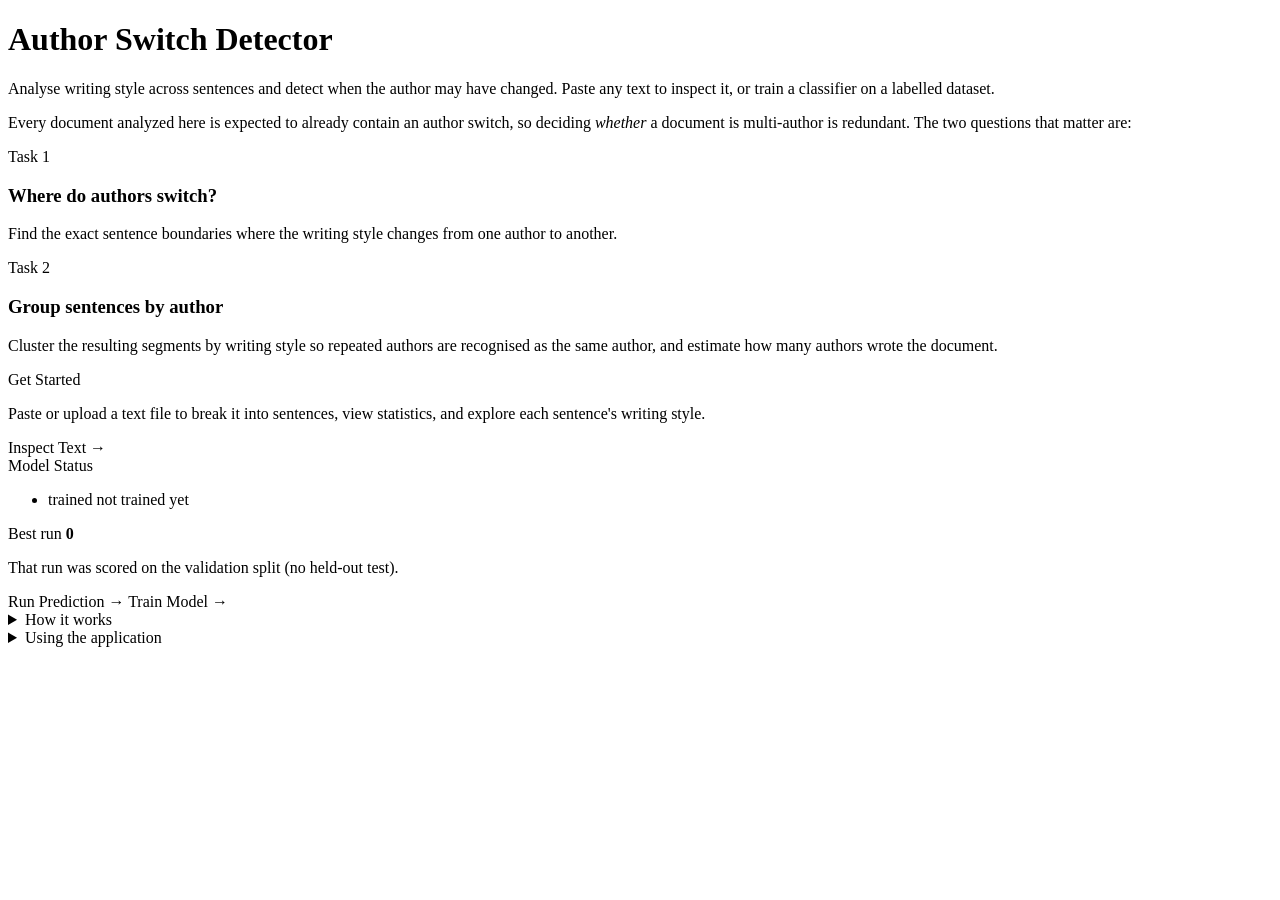
<file: src/main/resources/templates/index.html>
<!DOCTYPE html>
<html lang="en" xmlns:th="http://www.thymeleaf.org">
<head th:replace="~{fragments :: head('Home')}"></head>
<body>
<div th:replace="~{fragments :: header}"></div>

<main>
    <div class="hero">
        <h1>Author Switch Detector</h1>
        <p class="subtitle">
            Analyse writing style across sentences and detect when the author may have changed.
            Paste any text to inspect it, or train a classifier on a labelled dataset.
        </p>
    </div>

<!--    <div class="pitch-card">-->
<!--        <div>-->
<!--            <h2 class="pitch-title">Have you ever wondered if you and a friend write the same way?</h2>-->
<!--            <p class="pitch-body">-->
<!--                This tool takes a piece of text and looks sentence by sentence for a change in writing style.-->
<!--                A <strong>switch</strong> is the moment you start reading as Author A and, a few sentences later,-->
<!--                you're actually reading Author B instead. We tell you exactly where that happened.-->
<!--            </p>-->
<!--            <p class="pitch-body muted small">-->
<!--                It's for anyone curious about writing style: students checking a group essay, writers comparing-->
<!--                drafts with a co-author, editors reviewing a manuscript, or friends settling a bet about who-->
<!--                really wrote what.-->
<!--            </p>-->
<!--        </div>-->
<!--    </div>-->

    <p class="task-note">
        Every document analyzed here is expected to already contain an author switch, so deciding
        <em>whether</em> a document is multi-author is redundant. The two questions that matter are:
    </p>
    <div class="task-explainer">
        <div class="task-explain-card">
            <div class="task-num">Task 1</div>
            <h3>Where do authors switch?</h3>
            <p>Find the exact sentence boundaries where the writing style changes from one author to another.</p>
        </div>
        <div class="task-explain-card">
            <div class="task-num">Task 2</div>
            <h3>Group sentences by author</h3>
            <p>Cluster the resulting segments by writing style so repeated authors are recognised as the same
                author, and estimate how many authors wrote the document.</p>
        </div>
    </div>

    <div class="card-grid">
        <div class="card highlight-card">
            <div class="card-label">Get Started</div>
            <p class="card-desc">
                Paste or upload a text file to break it into sentences,
                view statistics, and explore each sentence's writing style.
            </p>
            <a th:href="@{/inspect}" class="btn btn-primary">Inspect Text →</a>
        </div>

        <div class="card">
            <div class="card-label">Model Status</div>
            <ul class="model-status">
                <li th:each="o : ${modelOptions}">
                    <span th:class="${o.ready} ? 'status-ok' : 'status-warn'" th:text="${o.ready} ? '●' : '○'"></span>
                    <strong th:text="${o.label}"></strong>
                    <span class="muted small" th:if="${o.ready}">trained</span>
                    <span class="muted small" th:if="${!o.ready and o.problem == null}">not trained yet</span>
                    <span class="muted small" th:if="${!o.ready and o.problem != null}"
                          th:text="'out of date: ' + ${o.problem}"></span>
                </li>
            </ul>
            <div class="metric-row" th:if="${metrics}"><span>Best run</span>
                <strong th:text="${metrics.modelLabel} + ' · macro-F1 ' + ${#numbers.formatDecimal(metrics.macroF1, 1, 4)}">0</strong></div>
            <p class="muted small" th:if="${metrics != null and !metrics.evaluatedOnTest}">That run was scored on the validation split (no held-out test).</p>
            <a th:if="${trained}" th:href="@{/predict}" class="btn btn-secondary mt">Run Prediction →</a>
            <a th:unless="${trained}" th:href="@{/train}" class="btn btn-secondary mt">Train Model →</a>
        </div>
    </div>

    <details class="dropdown">
        <summary>How it works</summary>
        <div class="dropdown-body">
            <ol class="steps">
                <li><strong>Inspect:</strong> paste or upload text to explore its style</li>
                <li><strong>Explore:</strong> view statistics over a labelled dataset</li>
                <li><strong>Train:</strong> fit a classifier on sentence-pair features</li>
                <li><strong>Predict:</strong> detect author switches in new text</li>
                <li><strong>Retrieve:</strong> see which sentences of a text are written alike (retrieval model)</li>
                <li><strong>Ablation:</strong> read the ablation study that supports the features and models</li>
            </ol>
        </div>
    </details>

    <details class="dropdown">
        <summary>Using the application</summary>
        <div class="dropdown-body">
            <ol class="steps">
                <li>Please make sure each sentence starts on its own new line, since this is how the tool tells sentences apart.</li>
                <li>We support pasted text as well as uploaded <code>.txt</code> files (PDF support is on the way).</li>
            </ol>
        </div>
    </details>
</main>

<div th:replace="~{fragments :: footer}"></div>
</body>
</html>
</file>
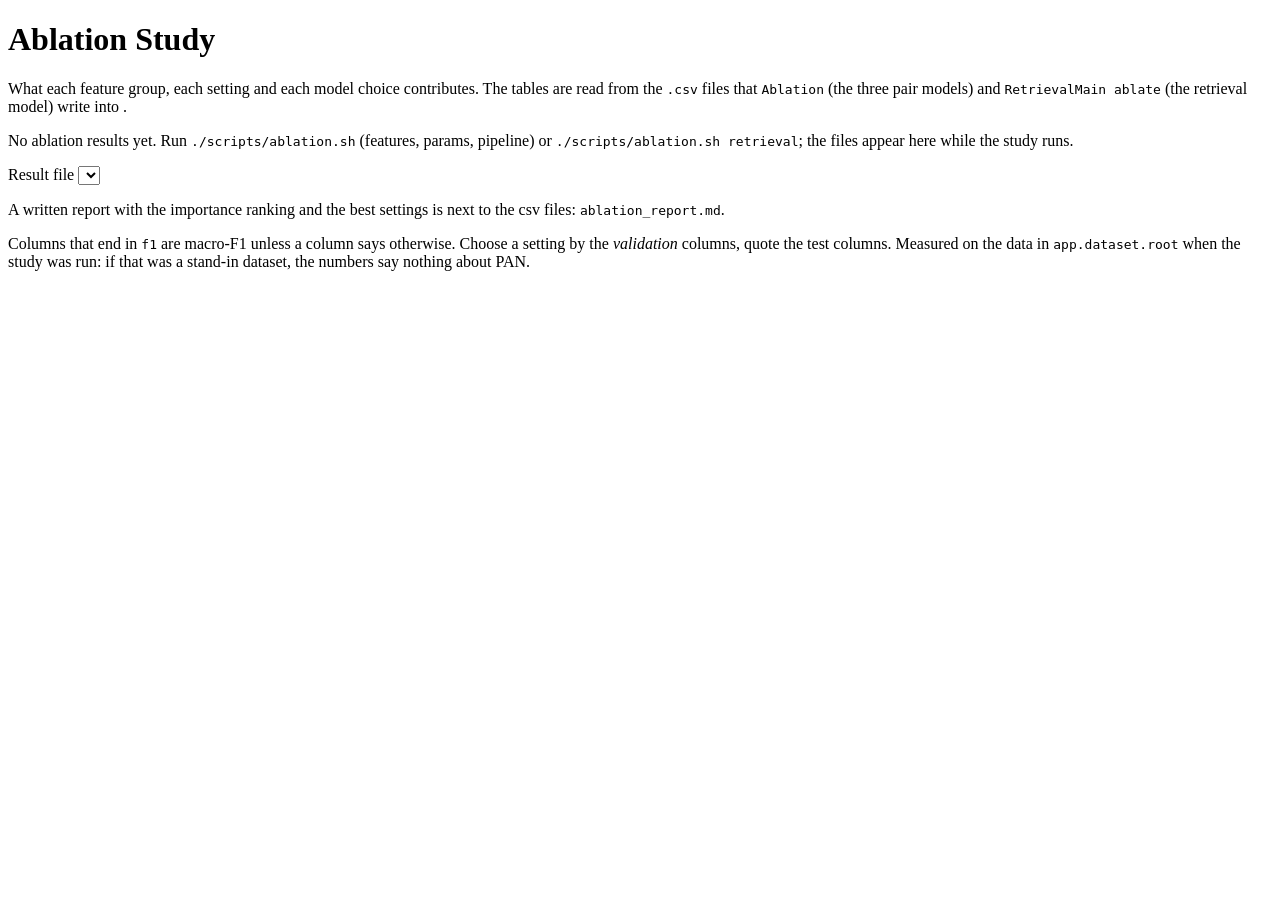
<file: src/main/resources/templates/ablation.html>
<!DOCTYPE html>
<html lang="en" xmlns:th="http://www.thymeleaf.org">
<head th:replace="~{fragments :: head('Ablation')}"></head>
<body>
<div th:replace="~{fragments :: header}"></div>
<main>
    <div class="page-header">
        <h1>Ablation Study</h1>
        <p class="subtitle">
            What each feature group, each setting and each model choice contributes. The tables are read from the
            <code>.csv</code> files that <code>Ablation</code> (the three pair models) and <code>RetrievalMain ablate</code>
            (the retrieval model) write into <code th:text="${dir}"></code>.
        </p>
    </div>

    <div class="alert alert-warning" th:if="${error}" th:text="${error}"></div>

    <div class="card" th:if="${files.isEmpty()}">
        <p class="muted">No ablation results yet. Run <code>./scripts/ablation.sh</code> (features, params, pipeline) or
            <code>./scripts/ablation.sh retrieval</code>; the files appear here while the study runs.</p>
    </div>

    <div class="card" th:if="${!files.isEmpty()}">
        <form method="get" th:action="@{/ablation}">
            <div class="form-group">
                <label for="file">Result file</label>
                <select id="file" name="file" onchange="this.form.submit()">
                    <option th:each="f : ${files}" th:value="${f}" th:text="${f}" th:selected="${f == selected}"></option>
                </select>
            </div>
        </form>
        <p class="muted small" th:if="${hasReport}">A written report with the importance ranking and the best settings is next to the
            csv files: <code>ablation_report.md</code>.</p>
        <p class="muted small">Columns that end in <code>f1</code> are macro-F1 unless a column says otherwise. Choose a setting by the
            <em>validation</em> columns, quote the test columns. Measured on the data in <code>app.dataset.root</code>
            when the study was run: if that was a stand-in dataset, the numbers say nothing about PAN.</p>
    </div>

    <div class="card mt" th:if="${header != null}">
        <div class="card-label" th:text="${selected} + ' · ' + ${rows.size()} + ' rows'"></div>
        <div class="table-scroll">
            <table class="data-table">
                <thead><tr><th th:each="h : ${header}" th:text="${h}"></th></tr></thead>
                <tbody>
                <tr th:each="r : ${rows}">
                    <td th:each="c : ${r}" th:text="${c}"></td>
                </tr>
                </tbody>
            </table>
        </div>
    </div>
</main>
<div th:replace="~{fragments :: footer}"></div>
</body>
</html>
</file>
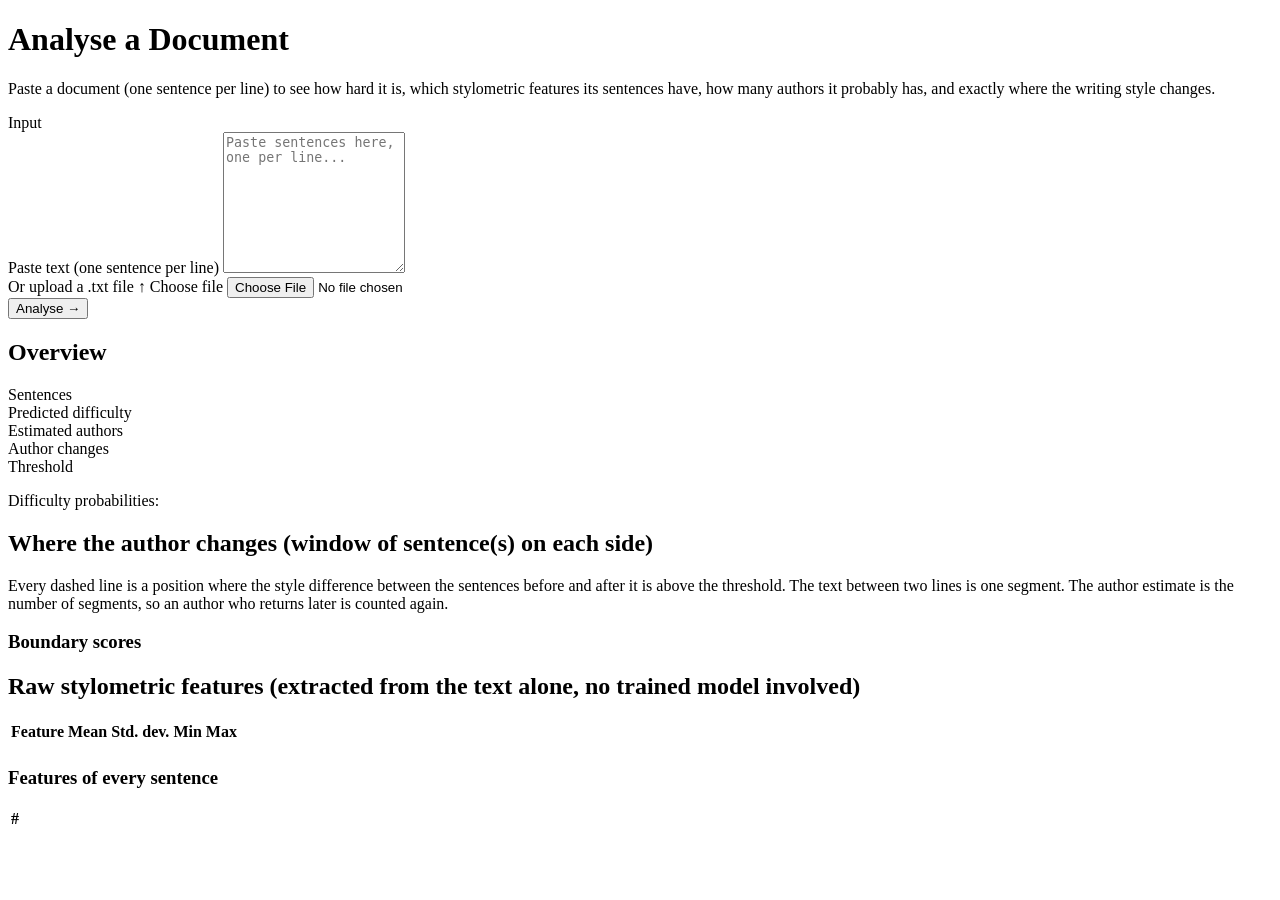
<file: src/main/resources/templates/analyse.html>
<!DOCTYPE html>
<html lang="en" xmlns:th="http://www.thymeleaf.org">
<head th:replace="~{fragments :: head('Analyse')}"></head>
<body>
<div th:replace="~{fragments :: header}"></div>
<main>
    <div class="page-header">
        <h1>Analyse a Document</h1>
        <p class="subtitle">
            Paste a document (one sentence per line) to see how hard it is, which stylometric features its sentences
            have, how many authors it probably has, and exactly where the writing style changes.
        </p>
    </div>

    <div class="alert alert-warning" th:if="${error}" th:text="${error}"></div>

    <div class="card">
        <div class="card-label">Input</div>
        <form method="post" th:action="@{/analyse}" enctype="multipart/form-data">
            <div class="form-row">
                <div class="form-group grow">
                    <label for="text">Paste text <span class="muted">(one sentence per line)</span></label>
                    <textarea id="text" name="text" rows="9" placeholder="Paste sentences here, one per line..." th:text="${inputText}"></textarea>
                </div>
                <div class="form-group upload-col">
                    <label for="file">Or upload a .txt file</label>
                    <label class="file-drop" for="file">
                        <span class="file-icon">↑</span>
                        <span id="file-label">Choose file</span>
                        <input type="file" id="file" name="file" accept=".txt"
                            onchange="document.getElementById('file-label').textContent = this.files[0]?.name || 'Choose file'">
                    </label>
                </div>
            </div>
            <button type="submit" class="btn btn-primary">Analyse →</button>
        </form>
    </div>

    <div th:if="${analysis}">

        <section class="mt">
            <h2 class="section-title">Overview</h2>
            <div class="task-summary">
                <div class="task-card">
                    <div class="task-card-label">Sentences</div>
                    <span class="badge badge-info" th:text="${analysis.sentenceCount}"></span>
                </div>
                <div class="task-card" th:if="${analysis.hasDifficulty()}"
                     title="Predicted by the difficulty detector from document-level statistics of the text.">
                    <div class="task-card-label">Predicted difficulty</div>
                    <span class="badge badge-info" th:text="${analysis.difficultyLevel}"></span>
                </div>
                <div class="task-card" th:if="${analysis.hasSegmentation()}"
                     title="Detected segments. The same author can come back later in the text, so this is an upper bound for the number of authors.">
                    <div class="task-card-label">Estimated authors</div>
                    <span class="badge badge-info" th:text="${analysis.estimatedAuthors}"></span>
                </div>
                <div class="task-card" th:if="${analysis.hasSegmentation()}">
                    <div class="task-card-label">Author changes</div>
                    <span class="badge" th:classappend="${analysis.predictedChanges > 0} ? 'badge-warn' : 'badge-ok'"
                          th:text="${analysis.predictedChanges} + ' / ' + (${analysis.sentenceCount} - 1)"></span>
                </div>
                <div class="task-card" th:if="${analysis.hasSegmentation()}"
                     title="A change is predicted where the boundary score is above this value.">
                    <div class="task-card-label">Threshold</div>
                    <span class="badge badge-info" th:text="${#numbers.formatDecimal(analysis.threshold, 1, 3)}"></span>
                </div>
            </div>
            <p class="muted small" th:if="${analysis.hasDifficulty()}">
                Difficulty probabilities:
                <span th:each="level, it : ${analysis.difficultyLevels}"
                      th:text="${level} + ' ' + ${#numbers.formatDecimal(analysis.difficultyProbabilities[it.index], 1, 2)} + (${it.last} ? '' : ' | ')"></span>
            </p>
            <p class="muted small" th:if="${analysis.hasSegmentation()}" th:text="'Threshold: ' + ${analysis.thresholdSource}"></p>
            <p class="muted small" th:if="${analysis.hasSegmentation() and analysis.modelDescription != null and !analysis.modelDescription.isEmpty()}"
               th:text="'Retrieval model trained with: ' + ${analysis.modelDescription}"></p>
            <div class="alert alert-warning" th:unless="${analysis.hasDifficulty()}"
                 th:text="'Difficulty is not available: ' + ${analysis.difficultyProblem}"></div>
            <div class="alert alert-warning" th:unless="${analysis.hasSegmentation()}"
                 th:text="${analysis.segmentationProblem}"></div>
        </section>

        <section class="mt" th:if="${analysis.hasSegmentation()}">
            <h2 class="section-title">Where the author changes
                <span class="section-sub">(window of <span th:text="${analysis.window}"></span> sentence(s) on each side)</span></h2>
            <p class="muted small">
                Every dashed line is a position where the style difference between the sentences before and after it
                is above the threshold. The text between two lines is one segment. The author estimate is the number of
                segments, so an author who returns later is counted again.
            </p>
            <div class="segment-legend">
                <span class="segment-chip" th:each="segment : ${analysis.segments}"
                      th:classappend="'seg-' + ${(segment.number - 1) % 6}"
                      th:text="'Segment ' + ${segment.number} + ': sentences ' + ${segment.firstSentence} + '–' + ${segment.lastSentence} + ' (' + ${segment.wordCount} + ' words)'"></span>
            </div>
            <div class="card segmented-text">
                <th:block th:each="sentence : ${analysis.sentences}">
                    <span class="sentence-line">
                        <span class="muted small" th:text="${sentence.index} + '.'"></span>
                        <span class="sentence" th:classappend="'seg-' + ${(sentence.segment - 1) % 6}" th:text="${sentence.text}"></span>
                    </span>
                    <span class="split-marker" th:if="${sentence.splitAfter}"
                          th:text="'Author change between sentences ' + ${sentence.index} + ' and ' + (${sentence.index} + 1) + ' (score ' + ${#numbers.formatDecimal(sentence.scoreToNext, 1, 3)} + ')'"></span>
                </th:block>
            </div>

            <h3 class="section-title mt">Boundary scores</h3>
            <div class="change-strip">
                <div class="cell" th:each="score, it : ${analysis.changeScores}"
                     th:classappend="${score > analysis.threshold} ? 'switch' : ''"
                     th:title="'between ' + (${it.index} + 1) + ' and ' + (${it.index} + 2) + ': ' + ${#numbers.formatDecimal(score, 1, 3)}">
                    <div class="fill" th:style="'height:' + ${#numbers.formatDecimal(score * 100, 1, 0)} + '%'"></div>
                </div>
            </div>
        </section>

        <section class="mt">
            <h2 class="section-title">Raw stylometric features
                <span class="section-sub">(extracted from the text alone, no trained model involved)</span></h2>
            <div class="table-scroll">
                <table>
                    <thead>
                    <tr><th>Feature</th><th>Mean</th><th>Std. dev.</th><th>Min</th><th>Max</th></tr>
                    </thead>
                    <tbody>
                    <tr th:each="summary : ${analysis.featureSummaries}">
                        <td th:text="${summary.name}"></td>
                        <td th:text="${#numbers.formatDecimal(summary.mean, 1, 3)}"></td>
                        <td th:text="${#numbers.formatDecimal(summary.standardDeviation, 1, 3)}"></td>
                        <td th:text="${#numbers.formatDecimal(summary.minimum, 1, 3)}"></td>
                        <td th:text="${#numbers.formatDecimal(summary.maximum, 1, 3)}"></td>
                    </tr>
                    </tbody>
                </table>
            </div>

            <h3 class="section-title mt">Features of every sentence</h3>
            <p class="muted small" th:if="${analysis.truncatedFeatures}"
               th:text="'Only the first ' + ${analysis.featureRows.size()} + ' sentences are listed; the summary above covers all ' + ${analysis.sentenceCount} + '.'"></p>
            <div class="feature-scroll">
                <table>
                    <thead>
                    <tr><th>#</th><th th:each="name : ${analysis.featureNames}" th:text="${name}"></th></tr>
                    </thead>
                    <tbody>
                    <tr th:each="row, it : ${analysis.featureRows}">
                        <td th:text="${it.count}"></td>
                        <td th:each="value : ${row}" th:text="${#numbers.formatDecimal(value, 1, 3)}"></td>
                    </tr>
                    </tbody>
                </table>
            </div>
        </section>
    </div>
</main>
<div th:replace="~{fragments :: footer}"></div>
</body>
</html>
</file>
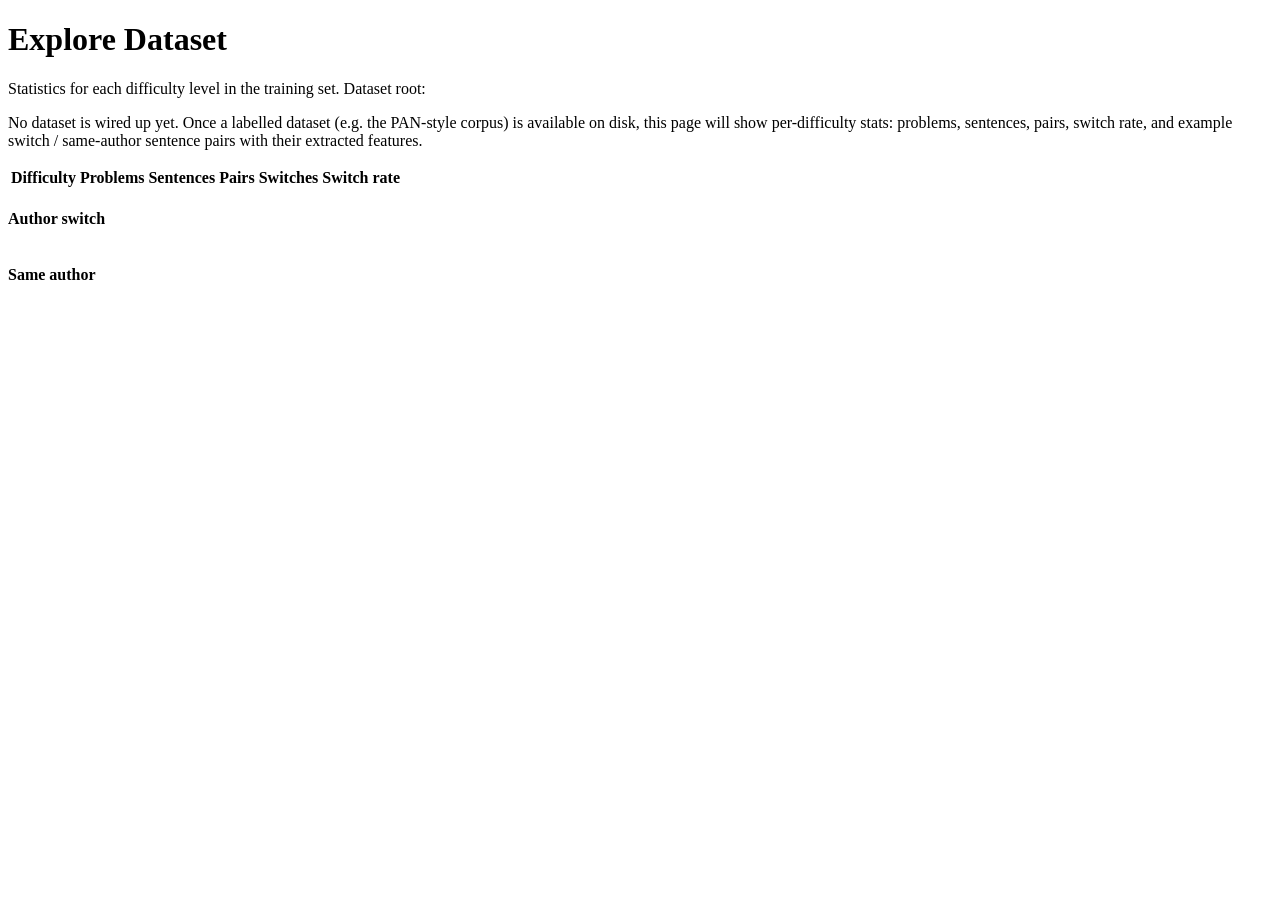
<file: src/main/resources/templates/explore.html>
<!DOCTYPE html>
<html lang="en" xmlns:th="http://www.thymeleaf.org">
<head th:replace="~{fragments :: head('Explore Dataset')}"></head>
<body>
<div th:replace="~{fragments :: header}"></div>
<main>
    <div class="page-header">
        <h1>Explore Dataset</h1>
        <p class="subtitle">Statistics for each difficulty level in the training set. Dataset root:
            <code th:text="${datasetRoot}"></code></p>
    </div>

    <div class="card" th:unless="${datasetConfigured}">
        <p class="muted">
            No dataset is wired up yet. Once a labelled dataset (e.g. the PAN-style corpus) is available on
            disk, this page will show per-difficulty stats: problems, sentences, pairs, switch rate, and
            example switch / same-author sentence pairs with their extracted features.
        </p>
    </div>

    <div th:if="${datasetConfigured}">

        <table class="info-table">
            <thead>
            <tr>
                <th>Difficulty</th>
                <th>Problems</th>
                <th>Sentences</th>
                <th>Pairs</th>
                <th>Switches</th>
                <th>Switch rate</th>
            </tr>
            </thead>
            <tbody>
            <tr th:each="d : ${difficultyStats}">
                <td th:text="${#strings.capitalize(d.difficulty)}"></td>
                <td th:text="${d.nProblems}"></td>
                <td th:text="${d.nSentences}"></td>
                <td th:text="${d.nPairs}"></td>
                <td th:text="${d.nSwitches}"></td>
                <td th:text="${d.switchRatePercent} + '%'"></td>
            </tr>
            </tbody>
        </table>

        <div th:each="d : ${difficultyStats}" class="card mt">
            <div class="card-label" th:text="${#strings.capitalize(d.difficulty)} + ' — example pairs'"></div>

            <div class="two-col">
                <div th:if="${d.exampleSwitchPair}">
                    <p class="muted"><strong>Author switch</strong></p>
                    <p th:text="${d.exampleSwitchPair.sentenceA}"></p>
                    <p th:text="${d.exampleSwitchPair.sentenceB}"></p>
                    <table class="info-table">
                        <tbody>
                        <tr th:each="f : ${d.exampleSwitchPair.featuresA}">
                            <td th:text="${f.key}"></td>
                            <td th:text="${f.value}"></td>
                            <td th:text="${d.exampleSwitchPair.featuresB.get(f.key)}"></td>
                        </tr>
                        </tbody>
                    </table>
                </div>

                <div th:if="${d.exampleSameAuthorPair}">
                    <p class="muted"><strong>Same author</strong></p>
                    <p th:text="${d.exampleSameAuthorPair.sentenceA}"></p>
                    <p th:text="${d.exampleSameAuthorPair.sentenceB}"></p>
                    <table class="info-table">
                        <tbody>
                        <tr th:each="f : ${d.exampleSameAuthorPair.featuresA}">
                            <td th:text="${f.key}"></td>
                            <td th:text="${f.value}"></td>
                            <td th:text="${d.exampleSameAuthorPair.featuresB.get(f.key)}"></td>
                        </tr>
                        </tbody>
                    </table>
                </div>
            </div>
        </div>

    </div>
</main>
<div th:replace="~{fragments :: footer}"></div>
</body>
</html>
</file>
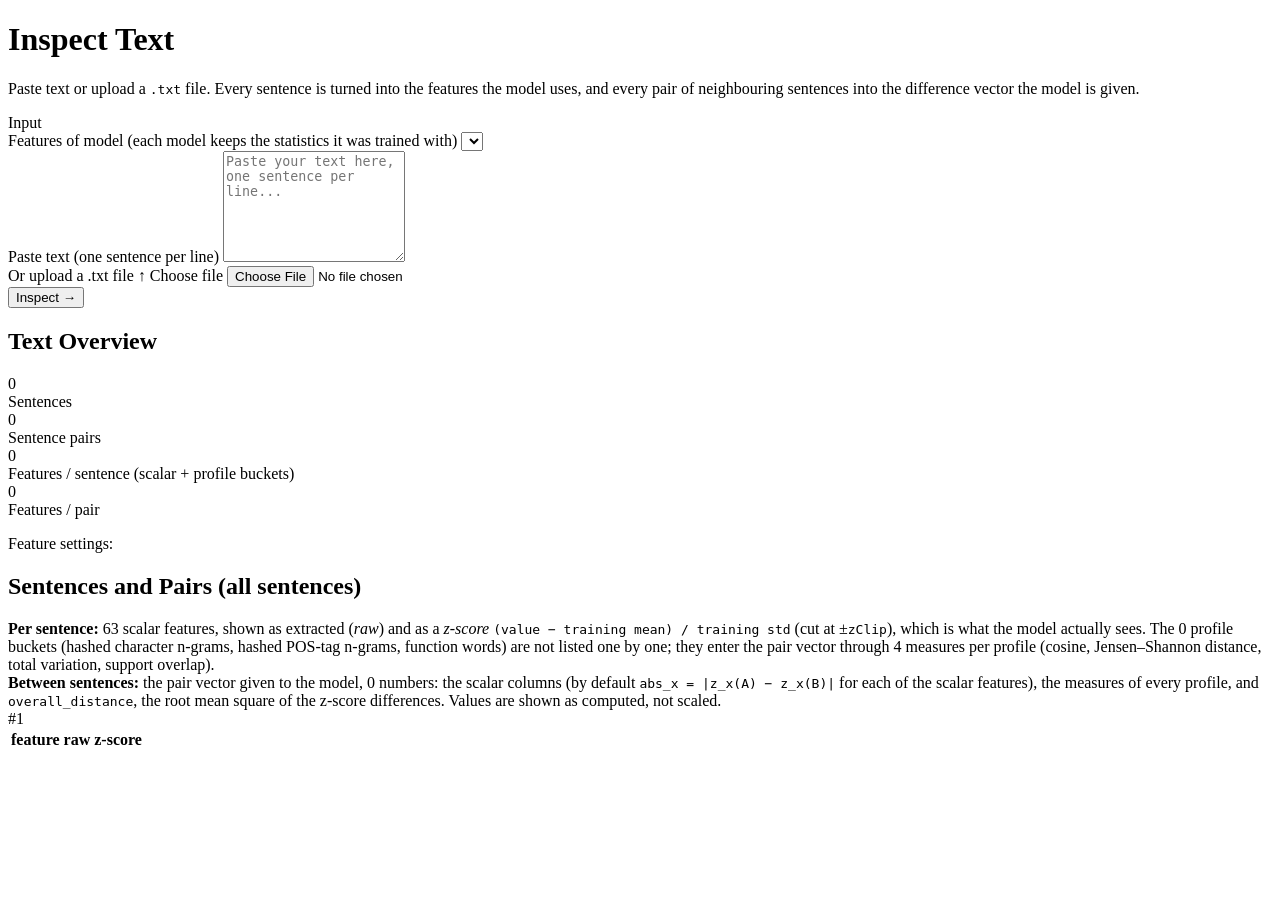
<file: src/main/resources/templates/inspect.html>
<!DOCTYPE html>
<html lang="en" xmlns:th="http://www.thymeleaf.org">
<head th:replace="~{fragments :: head('Inspect Text')}"></head>
<body>
<div th:replace="~{fragments :: header}"></div>
<main>
    <div class="page-header">
        <h1>Inspect Text</h1>
        <p class="subtitle">
            Paste text or upload a <code>.txt</code> file. Every sentence is turned into the features the model uses,
            and every pair of neighbouring sentences into the difference vector the model is given.
        </p>
    </div>

    <div class="alert alert-warning" th:if="${error}" th:text="${error}"></div>

    <div class="card">
        <div class="card-label">Input</div>
        <form method="post" th:action="@{/inspect}" enctype="multipart/form-data">
            <div class="form-group">
                <label for="model_name">Features of model <span class="muted">(each model keeps the statistics it was trained with)</span></label>
                <select id="model_name" name="modelName">
                    <option th:each="o : ${modelOptions}" th:value="${o.name}"
                            th:text="${o.label} + (${o.ready} ? '' : ' (not trained: default settings)')"
                            th:selected="${o.name == selectedModel}"></option>
                </select>
            </div>
            <div class="form-row">
                <div class="form-group grow">
                    <label for="text">Paste text <span class="muted">(one sentence per line)</span></label>
                    <textarea id="text" name="text" rows="7"
                        placeholder="Paste your text here, one sentence per line..." th:text="${inputText}"></textarea>
                </div>
                <div class="form-group upload-col">
                    <label for="file">Or upload a .txt file</label>
                    <label class="file-drop" for="file">
                        <span class="file-icon">↑</span>
                        <span id="file-label">Choose file</span>
                        <input type="file" id="file" name="file" accept=".txt"
                            onchange="document.getElementById('file-label').textContent = this.files[0]?.name || 'Choose file'">
                    </label>
                </div>
            </div>
            <button type="submit" class="btn btn-primary">Inspect →</button>
        </form>
    </div>

    <div th:if="${result}">
        <div class="note-box" th:if="${result.note}" th:text="${result.note}"></div>

        <section class="mt">
            <h2 class="section-title">Text Overview</h2>
            <div class="stat-grid-7">
                <div class="stat-box"><div class="stat-value" th:text="${result.nSentences}">0</div><div class="stat-key">Sentences</div></div>
                <div class="stat-box"><div class="stat-value" th:text="${result.nPairs}">0</div><div class="stat-key">Sentence pairs</div></div>
                <div class="stat-box"><div class="stat-value" th:text="${#arrays.length(result.sentenceFeatureNames)} + ' + ' + ${result.profileBuckets}">0</div><div class="stat-key">Features / sentence (scalar + profile buckets)</div></div>
                <div class="stat-box"><div class="stat-value" th:text="${#arrays.length(result.pairFeatureNames)}">0</div><div class="stat-key">Features / pair</div></div>
            </div>
            <p class="muted small mt-sm">Feature settings: <code th:text="${result.featureConfig}"></code></p>
        </section>

        <section class="mt">
            <h2 class="section-title">Sentences and Pairs
                <span class="section-sub">(all <span th:text="${result.nSentences}"></span> sentences)</span></h2>

            <div class="metric-note">
                <strong>Per sentence:</strong> <span th:text="${#arrays.length(result.sentenceFeatureNames)}">63</span> scalar features, shown as extracted (<em>raw</em>) and as a
                <em>z-score</em> <code>(value − training mean) / training std</code> (cut at ±<code>zClip</code>), which is what the model actually sees.
                The <span th:text="${result.profileBuckets}">0</span> profile buckets (hashed character n-grams, hashed POS-tag n-grams, function words) are not listed one by one;
                they enter the pair vector through 4 measures per profile (cosine, Jensen–Shannon distance, total variation, support overlap).<br>
                <strong>Between sentences:</strong> the pair vector given to the model, <span th:text="${#arrays.length(result.pairFeatureNames)}">0</span> numbers:
                the scalar columns (by default <code>abs_x = |z_x(A) − z_x(B)|</code> for each of the scalar features),
                the measures of every profile, and <code>overall_distance</code>, the root mean square of the z-score differences.
                Values are shown as computed, not scaled.
            </div>

            <div class="sentence-list">
                <th:block th:each="s : ${result.sentences}">

                    <div class="sentence-card">
                        <div class="sent-header">
                            <span class="sent-num" th:text="'#' + ${s.index}">#1</span>
                            <span class="sent-last" th:text="${s.nGramBucketsUsed} + ' / ' + ${result.profileBuckets} + ' profile buckets used'"></span>
                        </div>
                        <div class="sent-text" th:text="${s.text}"></div>
                        <table class="feat-table">
                            <thead><tr><th>feature</th><th>raw</th><th>z-score</th></tr></thead>
                            <tbody>
                                <tr th:each="name, it : ${result.sentenceFeatureNames}">
                                    <td th:text="${name}"></td>
                                    <td th:text="${#numbers.formatDecimal(s.raw[it.index], 1, 4)}"></td>
                                    <td th:text="${#numbers.formatDecimal(s.zScore[it.index], 1, 4)}"></td>
                                </tr>
                            </tbody>
                        </table>
                    </div>

                    <div class="pair-card" th:if="${s.toNext != null}">
                        <div class="pair-title" th:text="'Pair #' + ${s.index} + ' → #' + (${s.index} + 1) + '  ·  difference vector (' + ${#arrays.length(result.pairFeatureNames)} + ' features)'"></div>
                        <table class="feat-table">
                            <tbody>
                                <tr th:each="name, it : ${result.pairFeatureNames}">
                                    <td th:text="${name}"></td>
                                    <td th:text="${#numbers.formatDecimal(s.toNext[it.index], 1, 4)}"></td>
                                </tr>
                            </tbody>
                        </table>
                    </div>

                </th:block>
            </div>
        </section>
    </div>
</main>
<div th:replace="~{fragments :: footer}"></div>
</body>
</html>
</file>
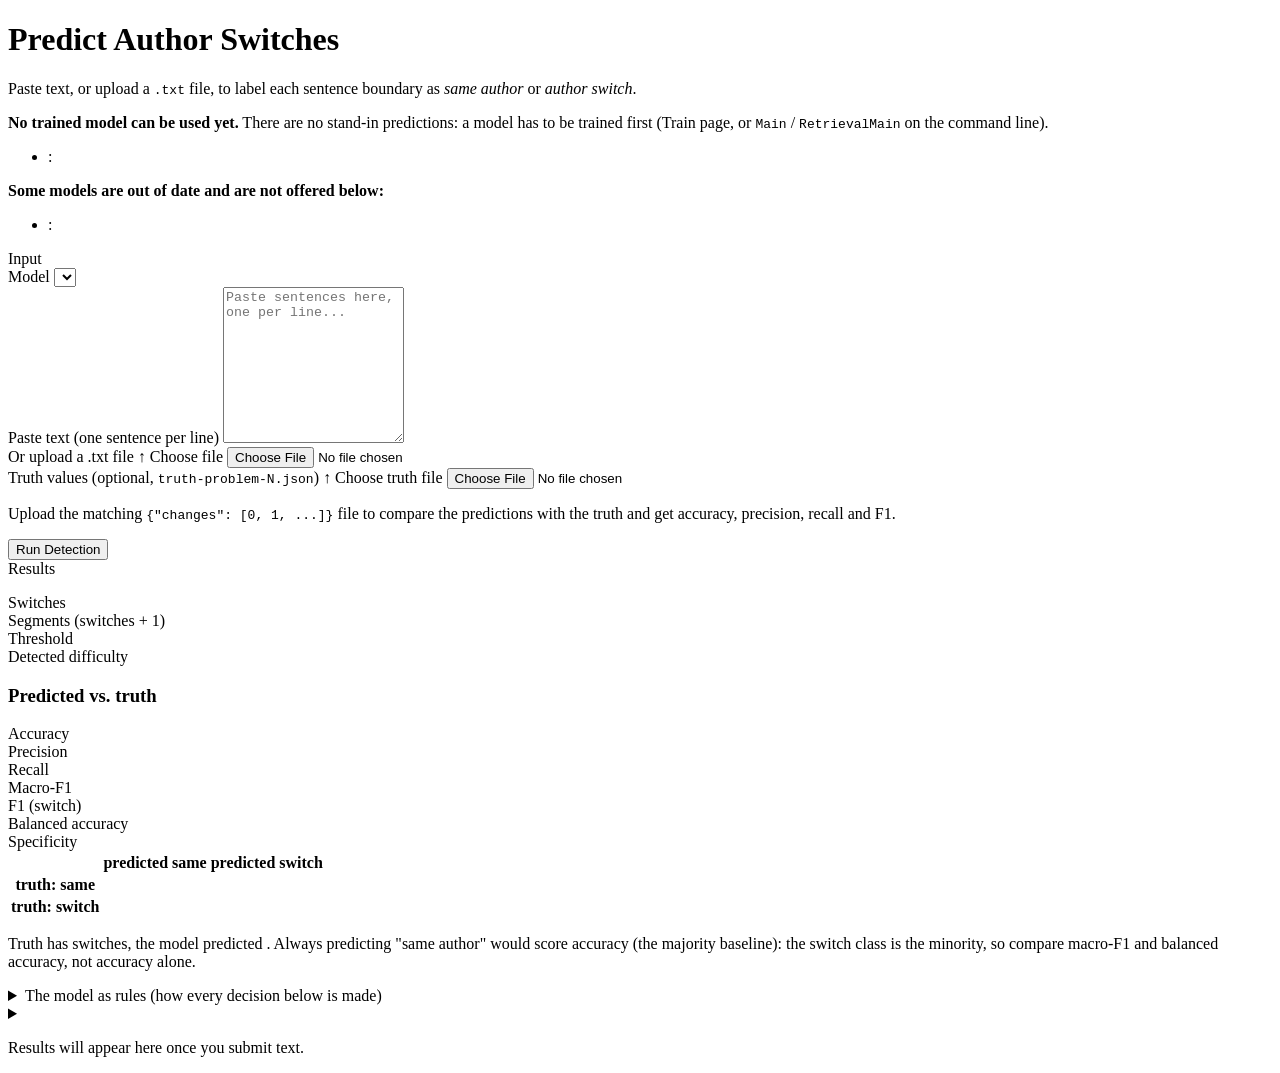
<file: src/main/resources/templates/predict.html>
<!DOCTYPE html>
<html lang="en" xmlns:th="http://www.thymeleaf.org">
<head th:replace="~{fragments :: head('Predict')}"></head>
<body>
<div th:replace="~{fragments :: header}"></div>
<main>
    <div class="page-header">
        <h1>Predict Author Switches</h1>
        <p class="subtitle">Paste text, or upload a <code>.txt</code> file, to label each sentence boundary as
            <em>same author</em> or <em>author switch</em>.</p>
    </div>

    <div class="model-banner" th:unless="${anyReady}">
        <strong>No trained model can be used yet.</strong>
        There are no stand-in predictions: a model has to be trained first
        (<a th:href="@{/train}">Train page</a>, or <code>Main</code> / <code>RetrievalMain</code> on the command line).
        <ul th:if="${!problems.isEmpty()}">
            <li th:each="o : ${problems}"><strong th:text="${o.label}"></strong>: <span th:text="${o.problem}"></span></li>
        </ul>
    </div>
    <div class="model-banner" th:if="${anyReady and !problems.isEmpty()}">
        <strong>Some models are out of date and are not offered below:</strong>
        <ul>
            <li th:each="o : ${problems}"><strong th:text="${o.label}"></strong>: <span th:text="${o.problem}"></span></li>
        </ul>
    </div>

    <div class="alert alert-warning" th:if="${error}" th:text="${error}"></div>

    <div class="two-col">
        <div class="card">
            <div class="card-label">Input</div>
            <form method="post" th:action="@{/predict}" enctype="multipart/form-data">
                <div class="form-group">
                    <label for="model_name">Model</label>
                    <select id="model_name" name="modelName">
                        <option th:each="o : ${modelOptions}" th:value="${o.name}"
                                th:text="${o.label} + (${o.ready} ? '' : ' (not available)')"
                                th:disabled="${!o.ready}" th:selected="${o.name == selectedModel}"></option>
                    </select>
                </div>
                <div class="form-group">
                    <label for="text">Paste text <span class="muted">(one sentence per line)</span></label>
                    <textarea id="text" name="text" rows="10" placeholder="Paste sentences here, one per line..." th:text="${inputText}"></textarea>
                </div>
                <div class="form-group">
                    <label for="file">Or upload a .txt file</label>
                    <label class="file-drop" for="file">
                        <span class="file-icon">↑</span>
                        <span id="file-label">Choose file</span>
                        <input type="file" id="file" name="file" accept=".txt"
                            onchange="document.getElementById('file-label').textContent = this.files[0]?.name || 'Choose file'">
                    </label>
                </div>
                <div class="form-group">
                    <label for="truthFile">Truth values <span class="muted">(optional, <code>truth-problem-N.json</code>)</span></label>
                    <label class="file-drop" for="truthFile">
                        <span class="file-icon">↑</span>
                        <span id="truth-label">Choose truth file</span>
                        <input type="file" id="truthFile" name="truthFile" accept=".json"
                            onchange="document.getElementById('truth-label').textContent = this.files[0]?.name || 'Choose truth file'">
                    </label>
                    <p class="muted small">Upload the matching <code>{"changes": [0, 1, ...]}</code> file to compare the
                        predictions with the truth and get accuracy, precision, recall and F1.</p>
                </div>
                <button type="submit" class="btn btn-primary">Run Detection</button>
            </form>
        </div>

        <div class="card">
            <div class="card-label">Results</div>

            <div th:if="${result}">
                <div class="summary-row">
                    <span class="muted" th:text="${result.nSentences} + ' sentences · ' + ${result.nPairs} + ' pairs'"></span>
                    <span class="mode-tag mode-model" th:text="${result.modelName}"></span>
                </div>
                <p class="muted small" th:if="${result.modelDescription != null and !result.modelDescription.isEmpty()}"
                   th:text="'Trained with: ' + ${result.modelDescription}"></p>

                <div class="task-summary">
                    <div class="task-card">
                        <div class="task-card-label">Switches</div>
                        <span class="badge" th:classappend="${result.nSwitches > 0} ? 'badge-warn' : 'badge-ok'"
                              th:text="${result.nSwitches} + ' / ' + ${result.nPairs}"></span>
                    </div>
                    <div class="task-card" title="The text cut at every predicted switch. The same author can come back, so this is not an author count.">
                        <div class="task-card-label">Segments (switches + 1)</div>
                        <span class="badge badge-info" th:text="${result.nSegments}"></span>
                    </div>
                    <div class="task-card" title="Chosen on the validation data when the model was trained; a pair is a switch when its probability is above it.">
                        <div class="task-card-label">Threshold</div>
                        <span class="badge badge-info" th:text="${#numbers.formatDecimal(result.threshold, 1, 3)}"></span>
                    </div>
                    <div class="task-card" th:if="${result.detectedLevel}" th:title="${result.levelProbabilities}">
                        <div class="task-card-label">Detected difficulty</div>
                        <span class="badge badge-info" th:text="${result.detectedLevel}"></span>
                    </div>
                </div>
                <p class="muted small" th:if="${result.thresholdNote}" th:text="${result.thresholdNote}"></p>
                <p class="muted small" th:if="${result.levelProbabilities}" th:text="'Difficulty detected from the text: ' + ${result.levelProbabilities}"></p>

                <div class="alert alert-warning" th:if="${result.truthError}" th:text="${result.truthError}"></div>

                <div th:if="${result.metrics}">
                    <h3 class="section-title">Predicted vs. truth</h3>
                    <div class="task-summary">
                        <div class="task-card"><div class="task-card-label">Accuracy</div><span class="badge badge-info" th:text="${#numbers.formatDecimal(result.metrics.accuracy, 1, 4)}"></span></div>
                        <div class="task-card"><div class="task-card-label">Precision</div><span class="badge badge-info" th:text="${#numbers.formatDecimal(result.metrics.precision, 1, 4)}"></span></div>
                        <div class="task-card"><div class="task-card-label">Recall</div><span class="badge badge-info" th:text="${#numbers.formatDecimal(result.metrics.recall, 1, 4)}"></span></div>
                        <div class="task-card" title="The mean of the F1 of both classes: the measure PAN 2026 ranks by."><div class="task-card-label">Macro-F1</div><span class="badge badge-info" th:text="${#numbers.formatDecimal(result.metrics.macroF1, 1, 4)}"></span></div>
                        <div class="task-card" title="F1 of the switch class alone."><div class="task-card-label">F1 (switch)</div><span class="badge badge-info" th:text="${#numbers.formatDecimal(result.metrics.f1, 1, 4)}"></span></div>
                        <div class="task-card"><div class="task-card-label">Balanced accuracy</div><span class="badge badge-info" th:text="${#numbers.formatDecimal(result.metrics.balancedAccuracy, 1, 4)}"></span></div>
                        <div class="task-card"><div class="task-card-label">Specificity</div><span class="badge badge-info" th:text="${#numbers.formatDecimal(result.metrics.specificity, 1, 4)}"></span></div>
                    </div>
                    <table class="confusion">
                        <thead><tr><th></th><th>predicted same</th><th>predicted switch</th></tr></thead>
                        <tbody>
                            <tr><th>truth: same</th><td th:text="${result.metrics.trueNegatives} + ' (TN)'"></td><td th:text="${result.metrics.falsePositives} + ' (FP)'"></td></tr>
                            <tr><th>truth: switch</th><td th:text="${result.metrics.falseNegatives} + ' (FN)'"></td><td th:text="${result.metrics.truePositives} + ' (TP)'"></td></tr>
                        </tbody>
                    </table>
                    <p class="muted small">
                        Truth has <span th:text="${result.metrics.actualSwitches}"></span> switches,
                        the model predicted <span th:text="${result.metrics.predictedSwitches}"></span>.
                        Always predicting "same author" would score
                        <span th:text="${#numbers.formatDecimal(result.metrics.majorityBaseline, 1, 4)}"></span> accuracy
                        (the majority baseline): the switch class is the minority, so compare macro-F1 and balanced accuracy, not accuracy alone.
                    </p>
                </div>

                <details class="dropdown" th:if="${!result.modelRules.isEmpty()}">
                    <summary>The model as rules (how every decision below is made)</summary>
                    <div class="dropdown-body">
                        <div class="rules" th:text="${#strings.listJoin(result.modelRules, '&#10;')}"></div>
                        <p class="muted small">Features are the pair features: <code>abs_*</code> columns are an absolute z-score
                            difference, so higher means the two sentences differ more on that feature.</p>
                    </div>
                </details>

                <details class="dropdown">
                    <summary th:text="'Sentence-pair detail (' + ${result.nPairs} + ' pairs)'"></summary>
                    <div class="dropdown-body">
                        <div class="prediction-list">
                            <div class="prediction-item" th:each="pair : ${result.pairs}" th:classappend="${pair.isSwitch} ? 'is-switch' : ''">
                                <div class="pred-header">
                                    <span class="pair-num" th:text="'Pair ' + (${pair.index} + 1)"></span>
                                    <span class="badge" th:classappend="${pair.isSwitch} ? 'badge-warn' : 'badge-ok'"
                                          th:text="${pair.isSwitch} ? 'Switch' : 'Same'"></span>
                                    <span class="prob" th:if="${pair.probability != null}" th:text="'p = ' + ${pair.probability}"></span>
                                    <th:block th:if="${pair.truth != null}">
                                        <span class="muted small" th:text="'truth: ' + (${pair.truth} == 1 ? 'Switch' : 'Same')"></span>
                                        <span class="badge badge-outcome" th:classappend="${pair.correct} ? 'badge-ok' : 'badge-warn'"
                                              th:text="${pair.outcome} + (${pair.correct} ? ' ✓' : ' ✗')"></span>
                                    </th:block>
                                </div>
                                <div class="pred-sent before-sent" th:text="${pair.sentenceA}"></div>
                                <div class="pred-divider">↓</div>
                                <div class="pred-sent after-sent" th:text="${pair.sentenceB}"></div>
                                <ul class="reasons" th:if="${!pair.reasons.isEmpty()}">
                                    <li th:each="r : ${pair.reasons}" th:text="${r}"></li>
                                </ul>
                            </div>
                        </div>
                    </div>
                </details>
            </div>
            <p class="muted" th:unless="${result}">Results will appear here once you submit text.</p>
        </div>
    </div>
</main>
<div th:replace="~{fragments :: footer}"></div>
</body>
</html>
</file>
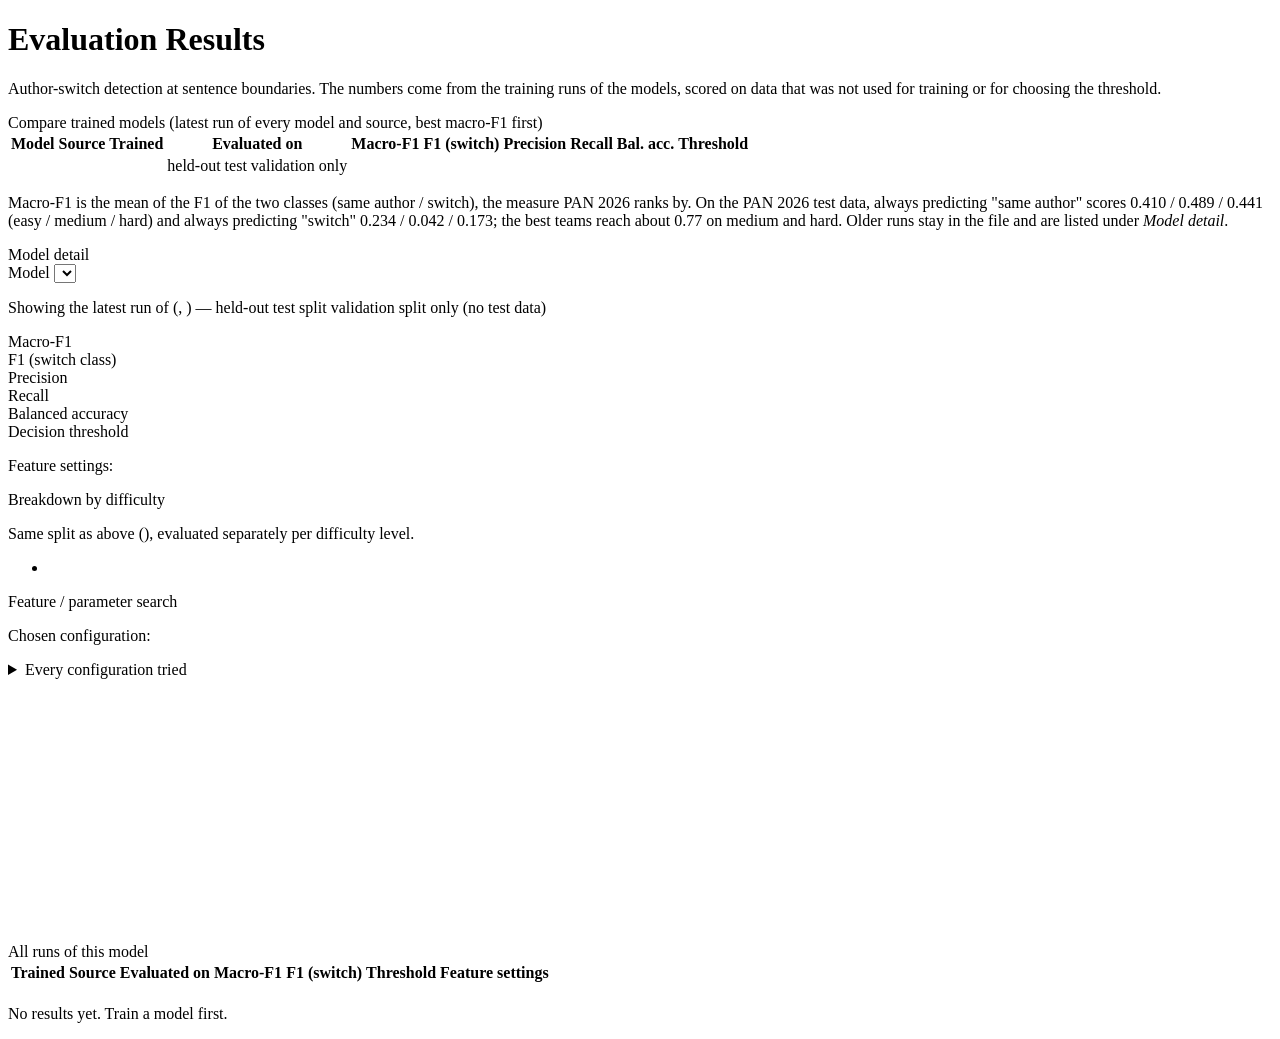
<file: src/main/resources/templates/results.html>
<!DOCTYPE html>
<html lang="en" xmlns:th="http://www.thymeleaf.org">
<head th:replace="~{fragments :: head('Results')}"></head>
<body>
<div th:replace="~{fragments :: header}"></div>
<main>
    <div class="page-header">
        <h1>Evaluation Results</h1>
        <p class="subtitle">Author-switch detection at sentence boundaries. The numbers come from the
            training runs of the models, scored on data that was not used for training or for choosing the threshold.</p>
    </div>

    <div class="card" th:if="${!allMetrics.isEmpty()}">
        <div class="card-label">Compare trained models <span class="muted">(latest run of every model and source, best macro-F1 first)</span></div>
        <div class="table-scroll">
        <table class="data-table mt">
            <thead>
            <tr><th>Model</th><th class="left">Source</th><th>Trained</th><th>Evaluated on</th><th>Macro-F1</th><th>F1 (switch)</th>
                <th>Precision</th><th>Recall</th><th>Bal. acc.</th><th>Threshold</th></tr>
            </thead>
            <tbody>
            <tr th:each="m : ${allMetrics}">
                <td class="left" th:text="${m.modelLabel}"></td>
                <td class="left" th:text="${m.sourceLabel}"></td>
                <td th:text="${m.trainedAtDisplay}"></td>
                <td class="left">
                    <span th:if="${m.evaluatedOnTest}" class="badge badge-ok">held-out test</span>
                    <span th:unless="${m.evaluatedOnTest}" class="badge badge-warn">validation only</span>
                </td>
                <td><strong th:text="${#numbers.formatDecimal(m.macroF1, 1, 4)}"></strong></td>
                <td th:text="${#numbers.formatDecimal(m.f1, 1, 4)}"></td>
                <td th:text="${#numbers.formatDecimal(m.precision, 1, 4)}"></td>
                <td th:text="${#numbers.formatDecimal(m.recall, 1, 4)}"></td>
                <td th:text="${#numbers.formatDecimal(m.balancedAccuracy, 1, 4)}"></td>
                <td th:text="${#numbers.formatDecimal(m.decisionThreshold, 1, 3)}"></td>
            </tr>
            </tbody>
        </table>
        </div>
        <p class="muted small mt-sm">Macro-F1 is the mean of the F1 of the two classes (same author / switch), the measure
            PAN 2026 ranks by. On the PAN 2026 test data, always predicting "same author" scores 0.410 / 0.489 / 0.441 (easy / medium / hard) and always predicting "switch" 0.234 / 0.042 / 0.173; the best teams reach about 0.77 on medium and hard.
            Older runs stay in the file and are listed under <em>Model detail</em>.</p>
    </div>

    <div class="card mt" th:if="${!modelOptions.isEmpty()}">
        <div class="card-label">Model detail</div>
        <form method="get" th:action="@{/results}">
            <div class="form-group">
                <label for="model_name">Model</label>
                <select id="model_name" name="modelName" onchange="this.form.submit()">
                    <option th:each="o : ${modelOptions}" th:value="${o.name}" th:text="${o.label}"
                            th:selected="${o.name == selectedModel}"></option>
                </select>
            </div>
        </form>
    </div>

    <div th:if="${metrics}">
        <p class="muted small">Showing the latest run of <strong th:text="${metrics.modelLabel}"></strong>
            (<span th:text="${metrics.sourceLabel}"></span>, <span th:text="${metrics.trainedAtDisplay}"></span>)
            &mdash;
            <span th:if="${metrics.evaluatedOnTest}" class="badge badge-ok">held-out test split</span>
            <span th:unless="${metrics.evaluatedOnTest}" class="badge badge-warn">validation split only (no test data)</span>
        </p>
        <div class="card-grid three-col">
            <div class="metric-card">
                <div class="big-metric" th:text="${#numbers.formatDecimal(metrics.macroF1, 1, 4)}"></div>
                <div class="metric-label">Macro-F1</div>
            </div>
            <div class="metric-card">
                <div class="big-metric" th:text="${#numbers.formatDecimal(metrics.f1, 1, 4)}"></div>
                <div class="metric-label">F1 (switch class)</div>
            </div>
            <div class="metric-card">
                <div class="big-metric" th:text="${#numbers.formatDecimal(metrics.precision, 1, 4)}"></div>
                <div class="metric-label">Precision</div>
            </div>
            <div class="metric-card">
                <div class="big-metric" th:text="${#numbers.formatDecimal(metrics.recall, 1, 4)}"></div>
                <div class="metric-label">Recall</div>
            </div>
            <div class="metric-card">
                <div class="big-metric" th:text="${#numbers.formatDecimal(metrics.balancedAccuracy, 1, 4)}"></div>
                <div class="metric-label">Balanced accuracy</div>
            </div>
            <div class="metric-card">
                <div class="big-metric" th:text="${#numbers.formatDecimal(metrics.decisionThreshold, 1, 3)}"></div>
                <div class="metric-label">Decision threshold</div>
            </div>
        </div>
        <p class="muted small mt-sm" th:if="${metrics.featureConfig != null and !metrics.featureConfig.isEmpty()}">
            Feature settings: <code th:text="${metrics.featureConfig}"></code></p>

        <div class="card mt" th:if="${metrics.difficultyBreakdownCsv != null and !metrics.difficultyBreakdownCsv.isEmpty()}">
            <div class="card-label">Breakdown by difficulty</div>
            <p class="muted small">Same split as above (<span th:text="${metrics.evaluatedOnTest} ? 'held-out test' : 'validation'"></span>), evaluated separately per difficulty level.</p>
            <ul class="difficulty-breakdown">
                <li th:each="entry : ${#strings.arraySplit(metrics.difficultyBreakdownCsv, ';')}" th:text="${entry}"></li>
            </ul>
        </div>

        <div class="card mt" th:if="${metrics.chosenConfig != null and !metrics.chosenConfig.isEmpty()}">
            <div class="card-label">Feature / parameter search</div>
            <p class="muted small">Chosen configuration: <strong th:text="${metrics.chosenConfig}"></strong></p>
            <details class="dropdown">
                <summary>Every configuration tried</summary>
                <div class="dropdown-body">
                    <pre class="log" th:text="${metrics.gridResultsDisplay}"></pre>
                </div>
            </details>
        </div>

        <div class="card mt" th:if="${metrics.curveYCsv != null and !metrics.curveYCsv.isEmpty()}">
            <div class="card-label" th:text="${metrics.curveYLabel} + ' over ' + ${metrics.curveXLabel}"></div>
            <div class="curve-wrap"><canvas id="training-curve" width="900" height="260"></canvas></div>
        </div>

        <div class="card mt" th:if="${history.size() > 1}">
            <div class="card-label">All runs of this model</div>
            <div class="table-scroll">
            <table class="data-table history-table">
                <thead><tr><th>Trained</th><th>Source</th><th>Evaluated on</th><th>Macro-F1</th><th>F1 (switch)</th><th>Threshold</th><th class="left">Feature settings</th></tr></thead>
                <tbody>
                <tr th:each="h : ${history}">
                    <td th:text="${h.trainedAtDisplay}"></td>
                    <td th:text="${h.sourceLabel}"></td>
                    <td th:text="${h.evaluatedOnTest} ? 'test' : 'validation'"></td>
                    <td th:text="${#numbers.formatDecimal(h.macroF1, 1, 4)}"></td>
                    <td th:text="${#numbers.formatDecimal(h.f1, 1, 4)}"></td>
                    <td th:text="${#numbers.formatDecimal(h.decisionThreshold, 1, 3)}"></td>
                    <td class="left" th:text="${h.featureConfig}"></td>
                </tr>
                </tbody>
            </table>
            </div>
        </div>
    </div>

    <div class="card" th:unless="${metrics}">
        <p class="muted">No results yet. <a th:href="@{/train}">Train a model</a> first.</p>
    </div>
</main>
<div th:replace="~{fragments :: footer}"></div>

<script th:if="${metrics != null and metrics.curveYCsv != null and !metrics.curveYCsv.isEmpty()}" th:inline="javascript">
    /* A small line chart drawn on the canvas, so the page needs no library from a CDN (it works offline). */
    (function () {
        const xs = /*[[${metrics.curveXCsv}]]*/ "";
        const y1 = /*[[${metrics.curveYCsv}]]*/ "";
        const y2 = /*[[${metrics.curveY2Csv}]]*/ "";
        const xLabel = /*[[${metrics.curveXLabel}]]*/ "";
        const label1 = /*[[${metrics.curveYLabel}]]*/ "";
        const label2 = /*[[${metrics.curveY2Label}]]*/ "";

        const parse = (csv) => (csv ? csv.split(",").map(Number).filter((v) => !Number.isNaN(v)) : []);
        const series = [{ name: label1, color: "#3b6fe0", values: parse(y1) }];
        if (label2 && y2) series.push({ name: label2, color: "#dc2626", values: parse(y2) });
        const xValues = parse(xs);

        const canvas = document.getElementById("training-curve");
        const ctx = canvas.getContext("2d");
        const W = canvas.width, H = canvas.height;
        const pad = { l: 56, r: 16, t: 14, b: 40 };

        const all = series.flatMap((s) => s.values);
        let lo = Math.min(...all), hi = Math.max(...all);
        if (hi - lo < 1e-9) { hi = lo + 1; }
        const margin = (hi - lo) * 0.08;
        lo -= margin; hi += margin;

        const n = Math.max(...series.map((s) => s.values.length));
        const px = (i) => pad.l + (n <= 1 ? 0 : (i / (n - 1)) * (W - pad.l - pad.r));
        const py = (v) => H - pad.b - ((v - lo) / (hi - lo)) * (H - pad.t - pad.b);

        ctx.font = "12px system-ui, sans-serif";
        ctx.fillStyle = "#6b7280"; ctx.strokeStyle = "#dde1e8"; ctx.lineWidth = 1;
        for (let k = 0; k <= 4; k++) {
            const v = lo + ((hi - lo) * k) / 4;
            ctx.beginPath(); ctx.moveTo(pad.l, py(v)); ctx.lineTo(W - pad.r, py(v)); ctx.stroke();
            ctx.textAlign = "right"; ctx.fillText(v.toFixed(3), pad.l - 6, py(v) + 4);
        }
        ctx.textAlign = "center";
        const ticks = Math.min(n, 8);
        for (let k = 0; k < ticks; k++) {
            const i = ticks === 1 ? 0 : Math.round((k * (n - 1)) / (ticks - 1));
            const shown = xValues.length > i ? xValues[i] : i + 1;
            ctx.fillText(String(shown), px(i), H - pad.b + 16);
        }
        ctx.fillText(xLabel, (pad.l + W - pad.r) / 2, H - 6);

        series.forEach((s, index) => {
            ctx.strokeStyle = s.color; ctx.lineWidth = 2; ctx.beginPath();
            s.values.forEach((v, i) => (i === 0 ? ctx.moveTo(px(i), py(v)) : ctx.lineTo(px(i), py(v))));
            ctx.stroke();
            if (s.values.length < 40) {
                ctx.fillStyle = s.color;
                s.values.forEach((v, i) => { ctx.beginPath(); ctx.arc(px(i), py(v), 3, 0, 6.283); ctx.fill(); });
            }
            ctx.fillStyle = s.color; ctx.textAlign = "left";
            ctx.fillText(s.name, pad.l + 8 + index * 170, pad.t + 10);
        });
    })();
</script>
</body>
</html>
</file>
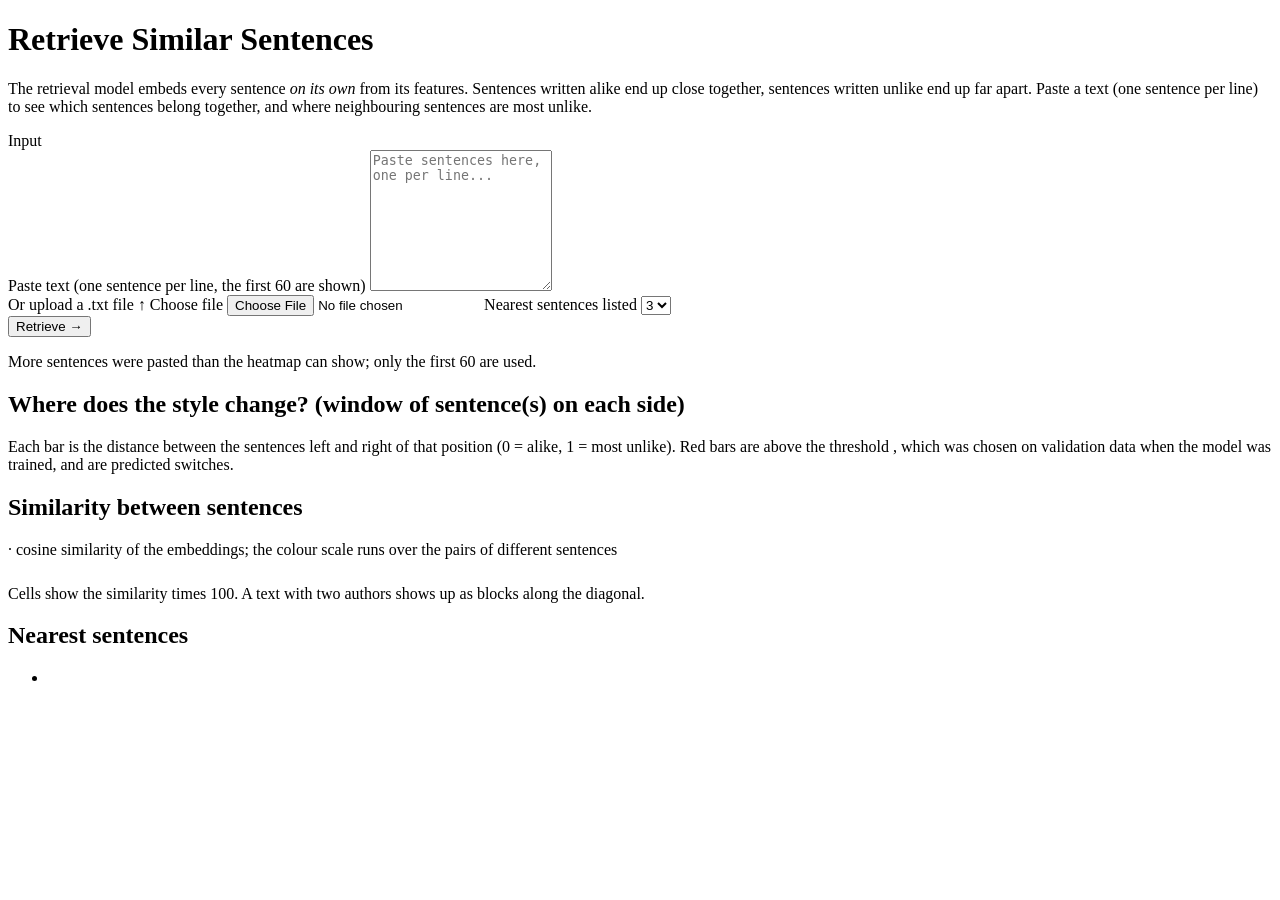
<file: src/main/resources/templates/retrieve.html>
<!DOCTYPE html>
<html lang="en" xmlns:th="http://www.thymeleaf.org">
<head th:replace="~{fragments :: head('Retrieve')}"></head>
<body>
<div th:replace="~{fragments :: header}"></div>
<main>
    <div class="page-header">
        <h1>Retrieve Similar Sentences</h1>
        <p class="subtitle">
            The retrieval model embeds every sentence <em>on its own</em> from its features. Sentences written alike end up
            close together, sentences written unlike end up far apart. Paste a text (one sentence per line) to see
            which sentences belong together, and where neighbouring sentences are most unlike.
        </p>
    </div>

    <div class="alert alert-warning" th:if="${error}" th:text="${error}"></div>

    <div class="card">
        <div class="card-label">Input</div>
        <form method="post" th:action="@{/retrieve}" enctype="multipart/form-data">
            <div class="form-row">
                <div class="form-group grow">
                    <label for="text">Paste text <span class="muted">(one sentence per line, the first 60 are shown)</span></label>
                    <textarea id="text" name="text" rows="9" placeholder="Paste sentences here, one per line..." th:text="${inputText}"></textarea>
                </div>
                <div class="form-group upload-col">
                    <label for="file">Or upload a .txt file</label>
                    <label class="file-drop" for="file">
                        <span class="file-icon">↑</span>
                        <span id="file-label">Choose file</span>
                        <input type="file" id="file" name="file" accept=".txt"
                            onchange="document.getElementById('file-label').textContent = this.files[0]?.name || 'Choose file'">
                    </label>
                    <label for="neighbours" class="mt-sm">Nearest sentences listed</label>
                    <select id="neighbours" name="neighbours">
                        <option value="1">1</option><option value="2">2</option>
                        <option value="3" selected>3</option><option value="5">5</option>
                    </select>
                </div>
            </div>
            <button type="submit" class="btn btn-primary">Retrieve →</button>
        </form>
    </div>

    <div th:if="${result}">
        <p class="muted small mt-sm" th:if="${result.modelDescription != null and !result.modelDescription.isEmpty()}"
           th:text="'Trained with: ' + ${result.modelDescription}"></p>
        <div class="note-box" th:if="${result.truncated}">More sentences were pasted than the heatmap can show; only the first 60 are used.</div>

        <section class="mt">
            <h2 class="section-title">Where does the style change?
                <span class="section-sub">(window of <span th:text="${result.window}"></span> sentence(s) on each side)</span></h2>
            <p class="muted small">Each bar is the distance between the sentences left and right of that position
                (0 = alike, 1 = most unlike). Red bars are above the threshold
                <strong th:text="${#numbers.formatDecimal(result.threshold, 1, 3)}"></strong>, which was chosen on validation data when the model was trained,
                and are predicted switches.</p>
            <div class="change-strip">
                <div class="cell" th:each="score, it : ${result.changeScore}" th:classappend="${result.predictedSwitch[it.index]} ? 'switch' : ''"
                     th:title="'between ' + (${it.index} + 1) + ' and ' + (${it.index} + 2) + ': ' + ${#numbers.formatDecimal(score, 1, 3)}">
                    <div class="fill" th:style="'height:' + ${#numbers.formatDecimal(score * 100, 1, 0)} + '%'"></div>
                </div>
            </div>
        </section>

        <section class="mt">
            <h2 class="section-title">Similarity between sentences</h2>
            <div class="heatmap-legend">
                <span th:text="'unlike (' + ${#numbers.formatDecimal(result.minSimilarity, 1, 2)} + ')'"></span>
                <span class="bar"></span>
                <span th:text="'alike (' + ${#numbers.formatDecimal(result.maxSimilarity, 1, 2)} + ')'"></span>
                <span>· cosine similarity of the embeddings; the colour scale runs over the pairs of different sentences</span>
            </div>
            <div class="table-scroll">
                <table class="heatmap">
                    <thead>
                    <tr><th></th><th th:each="j : ${#numbers.sequence(1, result.nSentences)}" th:text="${j}"></th></tr>
                    </thead>
                    <tbody>
                    <tr th:each="i : ${#numbers.sequence(0, result.nSentences - 1)}">
                        <th th:text="${i + 1}"></th>
                        <td th:each="j : ${#numbers.sequence(0, result.nSentences - 1)}"
                            th:class="${i == j} ? 'diag' : ''"
                            th:style="'background:' + ${result.cellColor[i][j]}"
                            th:title="'#' + ${i + 1} + ' ~ #' + ${j + 1} + ': ' + ${#numbers.formatDecimal(result.similarity[i][j], 1, 3)}"
                            th:text="${i == j} ? '' : ${#numbers.formatDecimal(result.similarity[i][j] * 100, 1, 0)}"></td>
                    </tr>
                    </tbody>
                </table>
            </div>
            <p class="muted small mt-sm">Cells show the similarity times 100. A text with two authors shows up as blocks along the diagonal.</p>
        </section>

        <section class="mt">
            <h2 class="section-title">Nearest sentences</h2>
            <div class="sentence-list">
                <div class="sentence-card" th:each="s : ${result.sentences}">
                    <div class="sent-header"><span class="sent-num" th:text="'#' + ${s.index}"></span></div>
                    <div class="sent-text" th:text="${s.text}"></div>
                    <ul class="nearest">
                        <li th:each="n : ${s.nearest}">
                            <strong th:text="'#' + ${n.index}"></strong>
                            <span th:text="'(' + ${#numbers.formatDecimal(n.similarity, 1, 3)} + ')'"></span>
                            <span th:text="${n.text}"></span>
                        </li>
                    </ul>
                </div>
            </div>
        </section>
    </div>
</main>
<div th:replace="~{fragments :: footer}"></div>
</body>
</html>
</file>
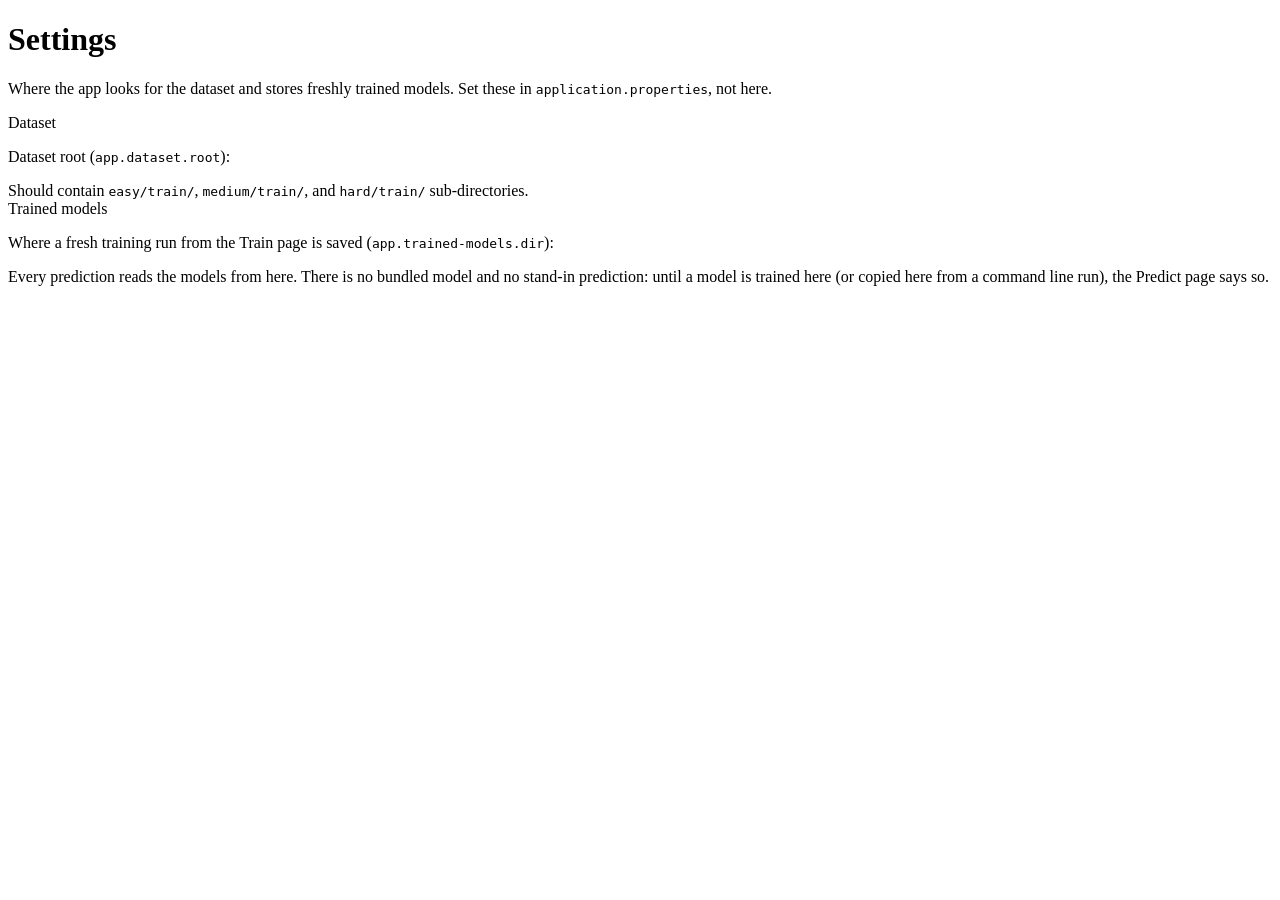
<file: src/main/resources/templates/settings.html>
<!DOCTYPE html>
<html lang="en" xmlns:th="http://www.thymeleaf.org">
<head th:replace="~{fragments :: head('Settings')}"></head>
<body>
<div th:replace="~{fragments :: header}"></div>
<main>
    <div class="page-header">
        <h1>Settings</h1>
        <p class="subtitle">Where the app looks for the dataset and stores freshly trained models. Set these
            in <code>application.properties</code>, not here.</p>
    </div>

    <div class="card mt">
        <div class="card-label">Dataset</div>
        <p class="muted small">Dataset root (<code>app.dataset.root</code>):</p>
        <p><code th:text="${datasetRoot}"></code></p>
        <span class="hint">Should contain <code>easy/train/</code>, <code>medium/train/</code>, and
            <code>hard/train/</code> sub-directories.</span>
    </div>

    <div class="card mt">
        <div class="card-label">Trained models</div>
        <p class="muted small">Where a fresh training run from the Train page is saved
            (<code>app.trained-models.dir</code>):</p>
        <p><code th:text="${trainedModelsDir}"></code></p>
        <span class="hint">Every prediction reads the models from here. There is no bundled model and no stand-in
            prediction: until a model is trained here (or copied here from a command line run), the Predict page says so.</span>
    </div>
</main>
<div th:replace="~{fragments :: footer}"></div>
</body>
</html>
</file>
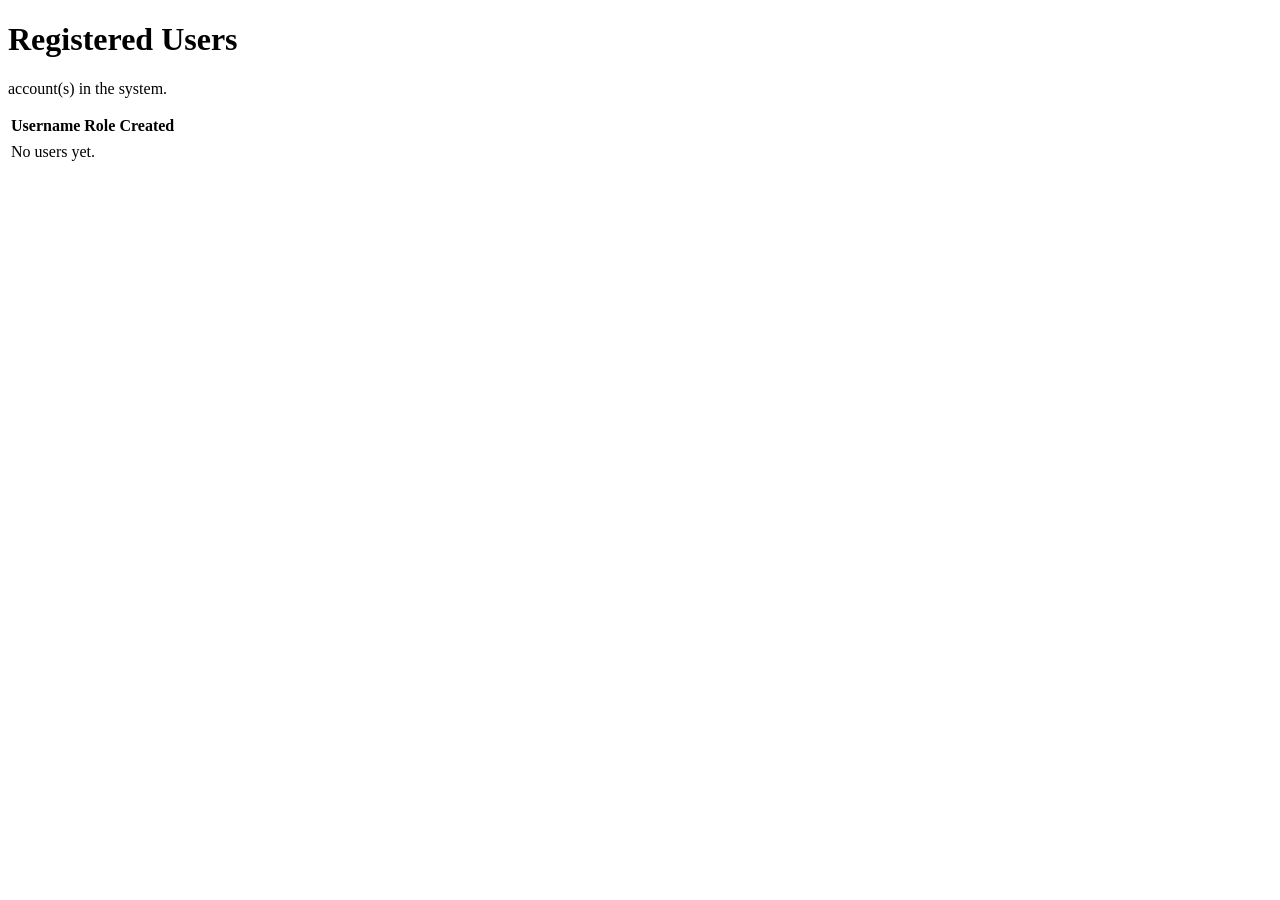
<file: src/main/resources/templates/admin/users.html>
<!DOCTYPE html>
<html lang="en" xmlns:th="http://www.thymeleaf.org">
<head th:replace="~{fragments :: head('Admin · Users')}"></head>
<body>
<div th:replace="~{fragments :: header}"></div>
<main>
    <div class="page-header">
        <h1>Registered Users</h1>
        <p class="subtitle"><span th:text="${users.size()}"></span> account(s) in the system.</p>
    </div>

    <div class="card">
        <table class="info-table">
            <thead><tr><th>Username</th><th>Role</th><th>Created</th></tr></thead>
            <tbody>
                <tr th:each="u : ${users}">
                    <td><code th:text="${u.username}"></code></td>
                    <td><span class="badge" th:classappend="${u.admin} ? 'badge-warn' : 'badge-ok'" th:text="${u.role}"></span></td>
                    <td class="muted" th:text="${#temporals.format(u.createdAt, 'yyyy-MM-dd')}"></td>
                </tr>
                <tr th:if="${users.isEmpty()}"><td colspan="3" class="muted">No users yet.</td></tr>
            </tbody>
        </table>
    </div>
</main>
<div th:replace="~{fragments :: footer}"></div>
</body>
</html>
</file>
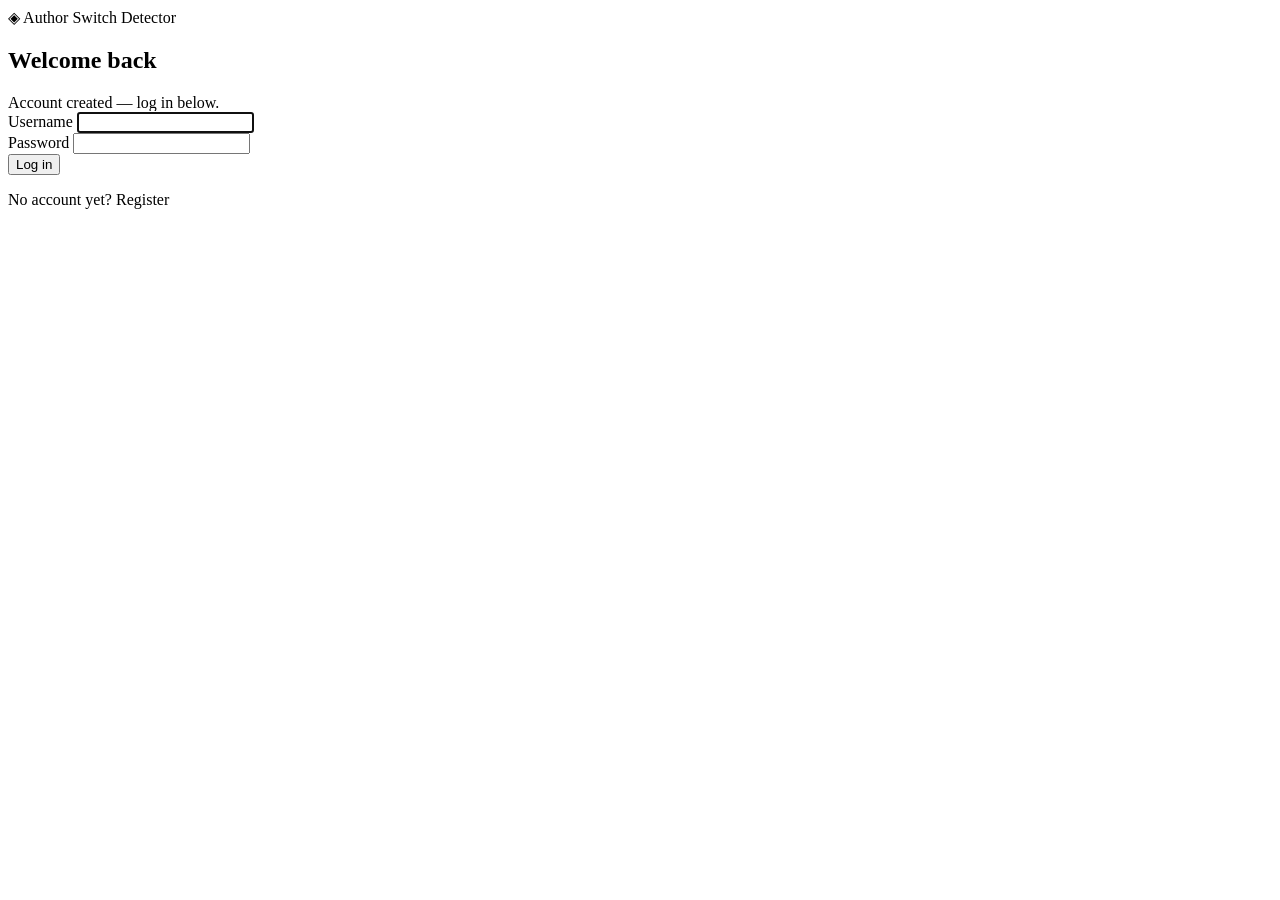
<file: src/main/resources/templates/auth/login.html>
<!DOCTYPE html>
<html lang="en" xmlns:th="http://www.thymeleaf.org">
<head th:replace="~{fragments :: head('Log In')}"></head>
<body>
<div th:replace="~{fragments :: header}"></div>
<main>
    <div class="auth-wrap">
        <div class="auth-card">
            <div class="auth-brand"><span class="brand-icon">◈</span> Author Switch Detector</div>
            <h2 class="auth-title">Welcome back</h2>

            <div class="alert alert-success" th:if="${param.registered != null}">Account created — log in below.</div>
            <div class="alert alert-warning" th:if="${error}" th:text="${error}"></div>

            <form method="post" th:action="@{/auth/login}">
                <div class="form-group">
                    <label for="username">Username</label>
                    <input type="text" id="username" name="username" autocomplete="username" autofocus
                           th:value="${username}" required>
                </div>
                <div class="form-group">
                    <label for="password">Password</label>
                    <input type="password" id="password" name="password" autocomplete="current-password" required>
                </div>
                <button type="submit" class="btn btn-primary btn-block">Log in</button>
            </form>

            <p class="auth-alt">No account yet? <a th:href="@{/auth/register}">Register</a></p>
        </div>
    </div>
</main>
<div th:replace="~{fragments :: footer}"></div>
</body>
</html>
</file>
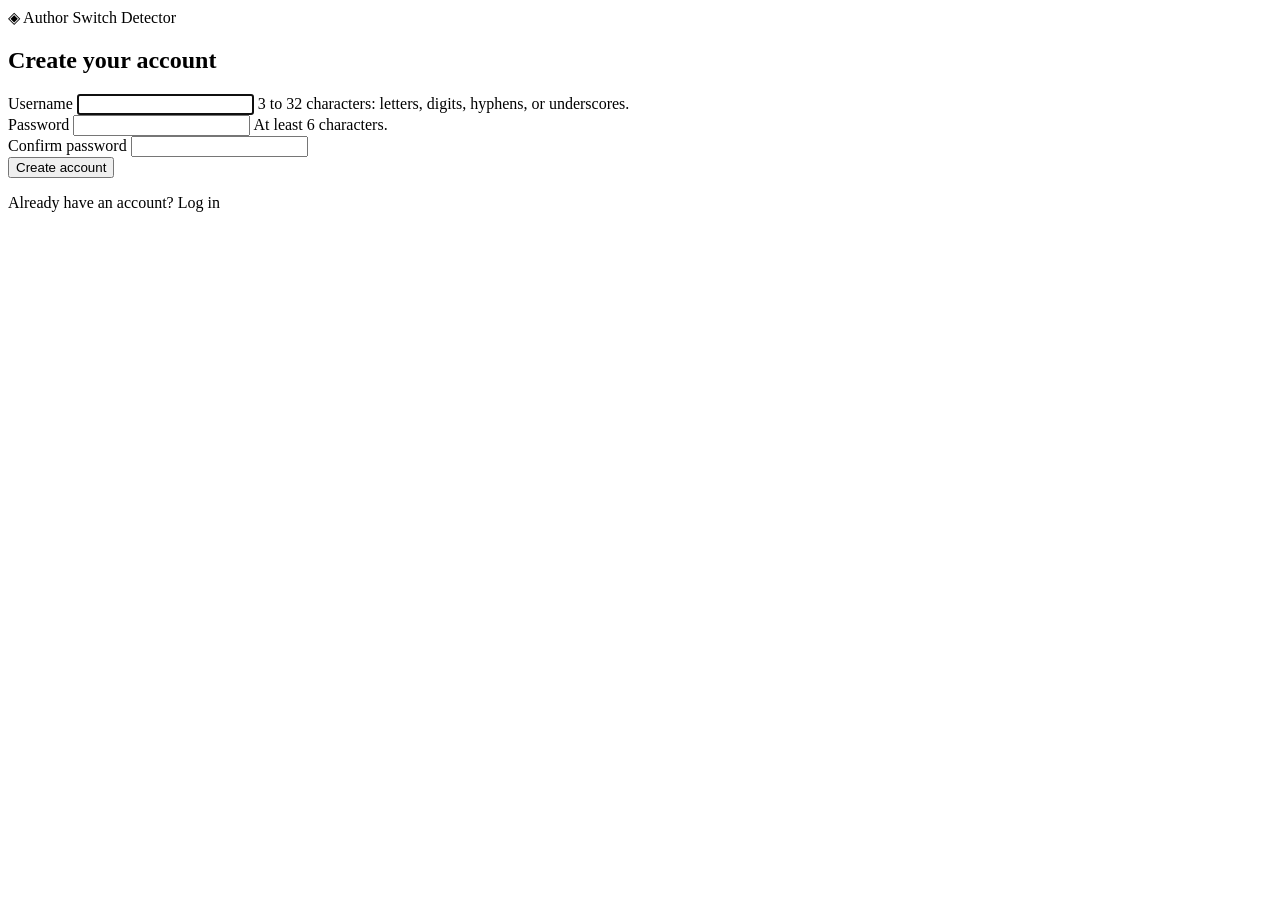
<file: src/main/resources/templates/auth/register.html>
<!DOCTYPE html>
<html lang="en" xmlns:th="http://www.thymeleaf.org">
<head th:replace="~{fragments :: head('Register')}"></head>
<body>
<div th:replace="~{fragments :: header}"></div>
<main>
    <div class="auth-wrap">
        <div class="auth-card">
            <div class="auth-brand"><span class="brand-icon">◈</span> Author Switch Detector</div>
            <h2 class="auth-title">Create your account</h2>

            <div class="alert alert-warning" th:if="${error}" th:text="${error}"></div>

            <form method="post" th:action="@{/auth/register}">
                <div class="form-group">
                    <label for="username">Username</label>
                    <input type="text" id="username" name="username" autocomplete="username" autofocus
                           th:value="${username}" minlength="3" maxlength="32" required>
                    <span class="hint">3 to 32 characters: letters, digits, hyphens, or underscores.</span>
                </div>
                <div class="form-group">
                    <label for="password">Password</label>
                    <input type="password" id="password" name="password" autocomplete="new-password" minlength="6" required>
                    <span class="hint">At least 6 characters.</span>
                </div>
                <div class="form-group">
                    <label for="password2">Confirm password</label>
                    <input type="password" id="password2" name="password2" autocomplete="new-password" minlength="6" required>
                </div>
                <button type="submit" class="btn btn-primary btn-block">Create account</button>
            </form>

            <p class="auth-alt">Already have an account? <a th:href="@{/auth/login}">Log in</a></p>
        </div>
    </div>
</main>
<div th:replace="~{fragments :: footer}"></div>
</body>
</html>
</file>
